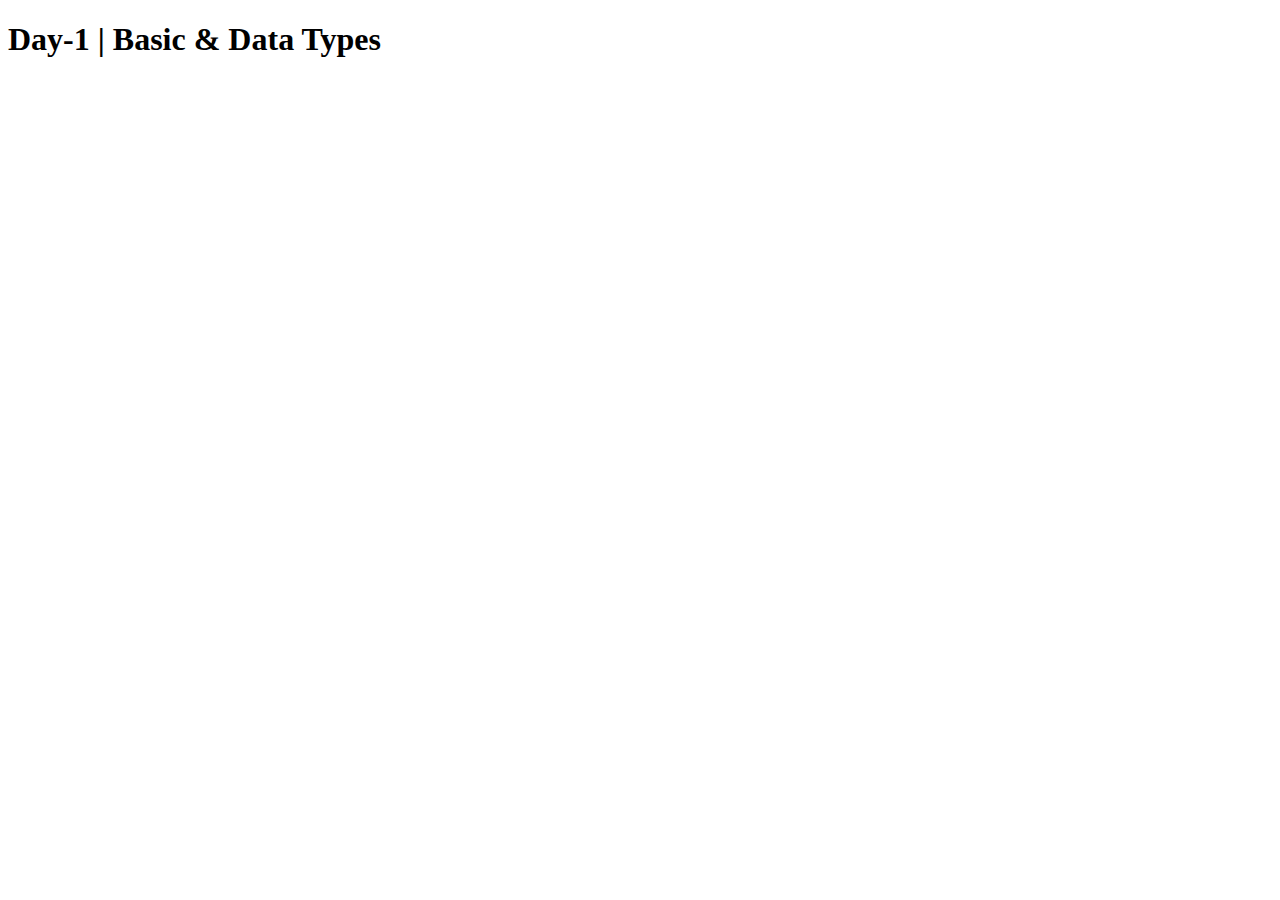
<file: Day-1/1.1 Datatype/index.html>
<!DOCTYPE html>
<html lang="en">
<head>
    <meta charset="UTF-8">
    <meta name="viewport" content="width=device-width, initial-scale=1.0">
    <title>JS Day-1</title>
</head>
<body>
    <div class="container">
        <h1 class="text">
            Day-1 | Basic & Data Types
        </h1>
    </div>
    <script src="/Day-1/first.js"></script>
</body>
</html>
</file>
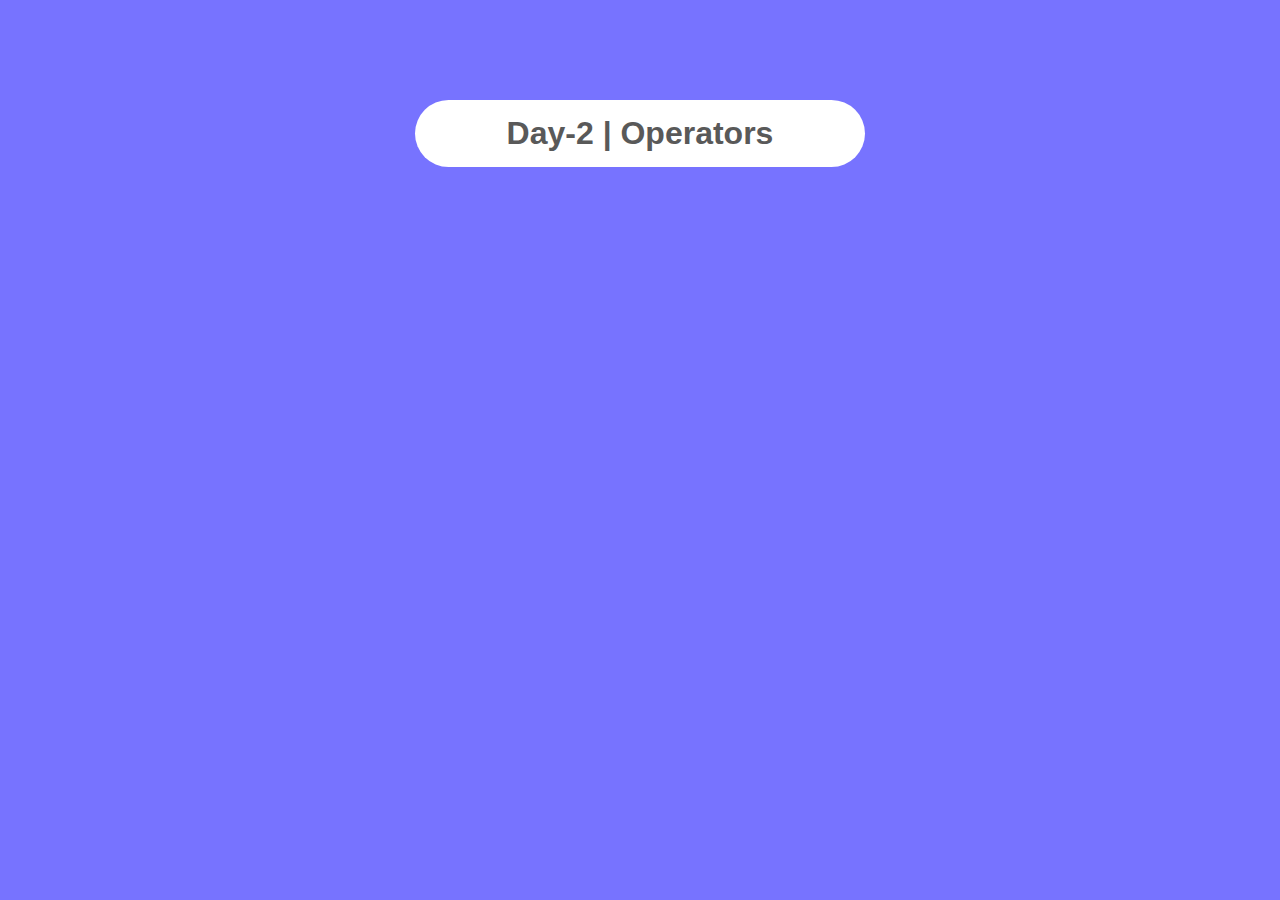
<file: Day-2/2.1 Operators/index.html>
<!DOCTYPE html>
<html lang="en">
<head>
    <meta charset="UTF-8">
    <meta name="viewport" content="width=device-width, initial-scale=1.0">
    <title>JS Day-2</title>
    <link rel="stylesheet" href="style.css">
</head>
<body>
    <div class="container">
        <h1 class="text">
            Day-2 | Operators
        </h1>
    </div>
    <script src="/Day-2/day2.js"></script>
</body>
</html>
</file>
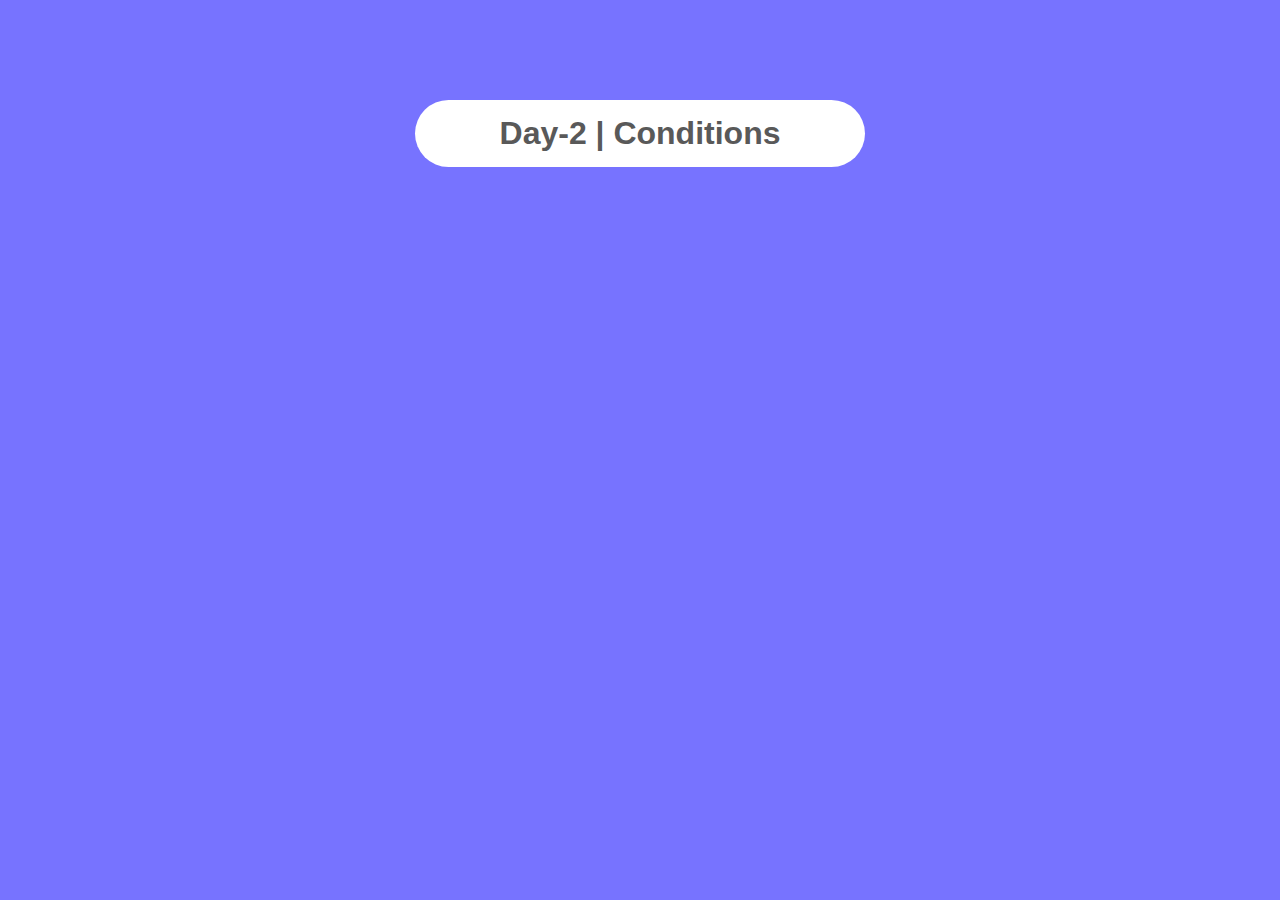
<file: Day-2/2.2 Conditions/index.html>
<!DOCTYPE html>
<html lang="en">
<head>
    <meta charset="UTF-8">
    <meta name="viewport" content="width=device-width, initial-scale=1.0">
    <title>JS Day-2</title>
    <link rel="stylesheet" href="style.css">
    
</head>
<body>
    <div class="container">
        <h1 class="text">
            Day-2 | Conditions
        </h1>
    </div>
    <script src="/Day-2/2.2 Conditions/D2-Conditions.js"></script>
</body>
</html>
</file>
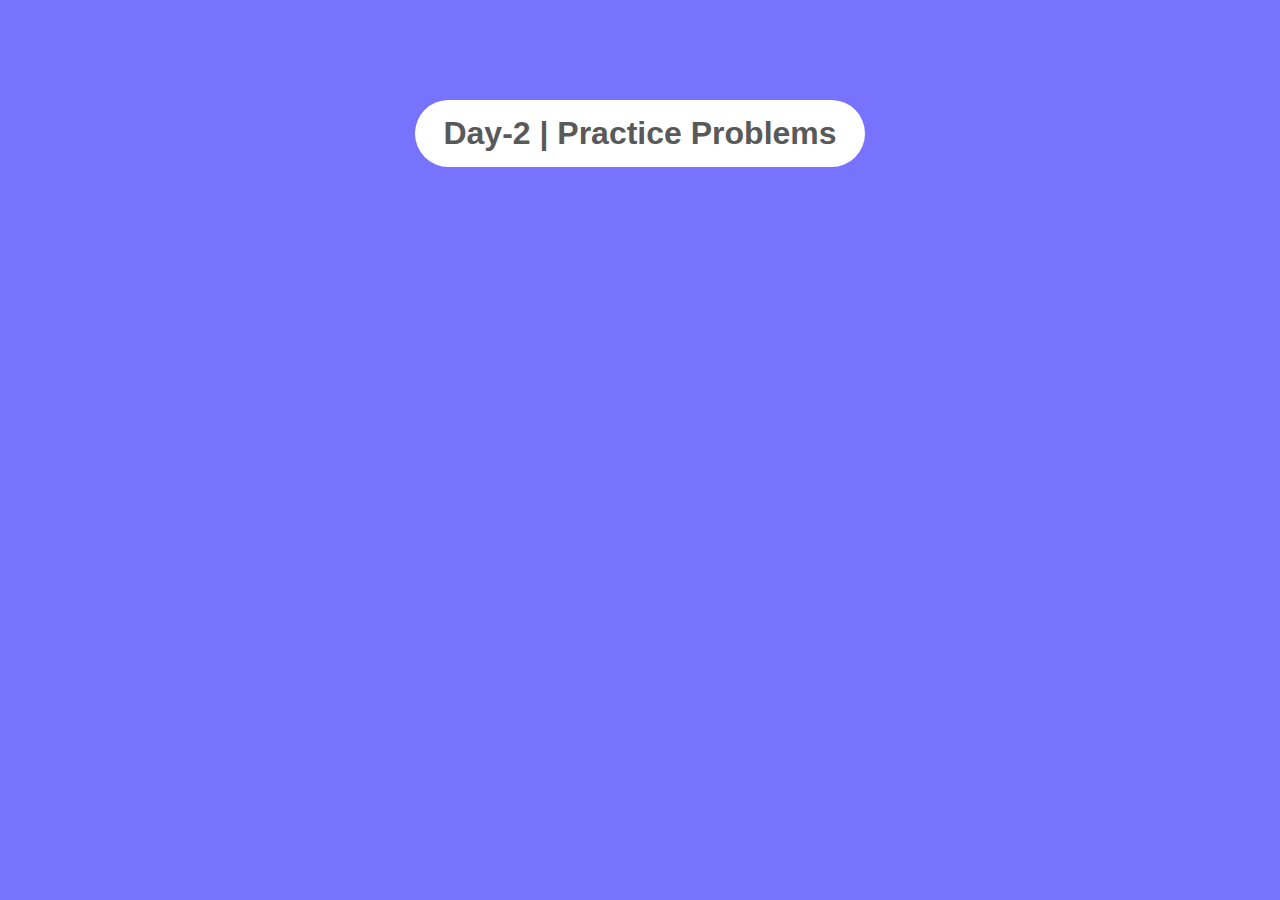
<file: Day-2/2.3 Practice Problems/index.html>
<!DOCTYPE html>
<html lang="en">
<head>
    <meta charset="UTF-8">
    <meta name="viewport" content="width=device-width, initial-scale=1.0">
    <title>JS Day-2</title>
    <link rel="stylesheet" href="style.css">
</head>
<body>
    <div class="container">
        <h1 class="text">
            Day-2 | Practice Problems
        </h1>
    </div>
    <script src="/Day-2/2.3 Practice Problems/D2-PP.js"></script>
</body>
</html>
</file>
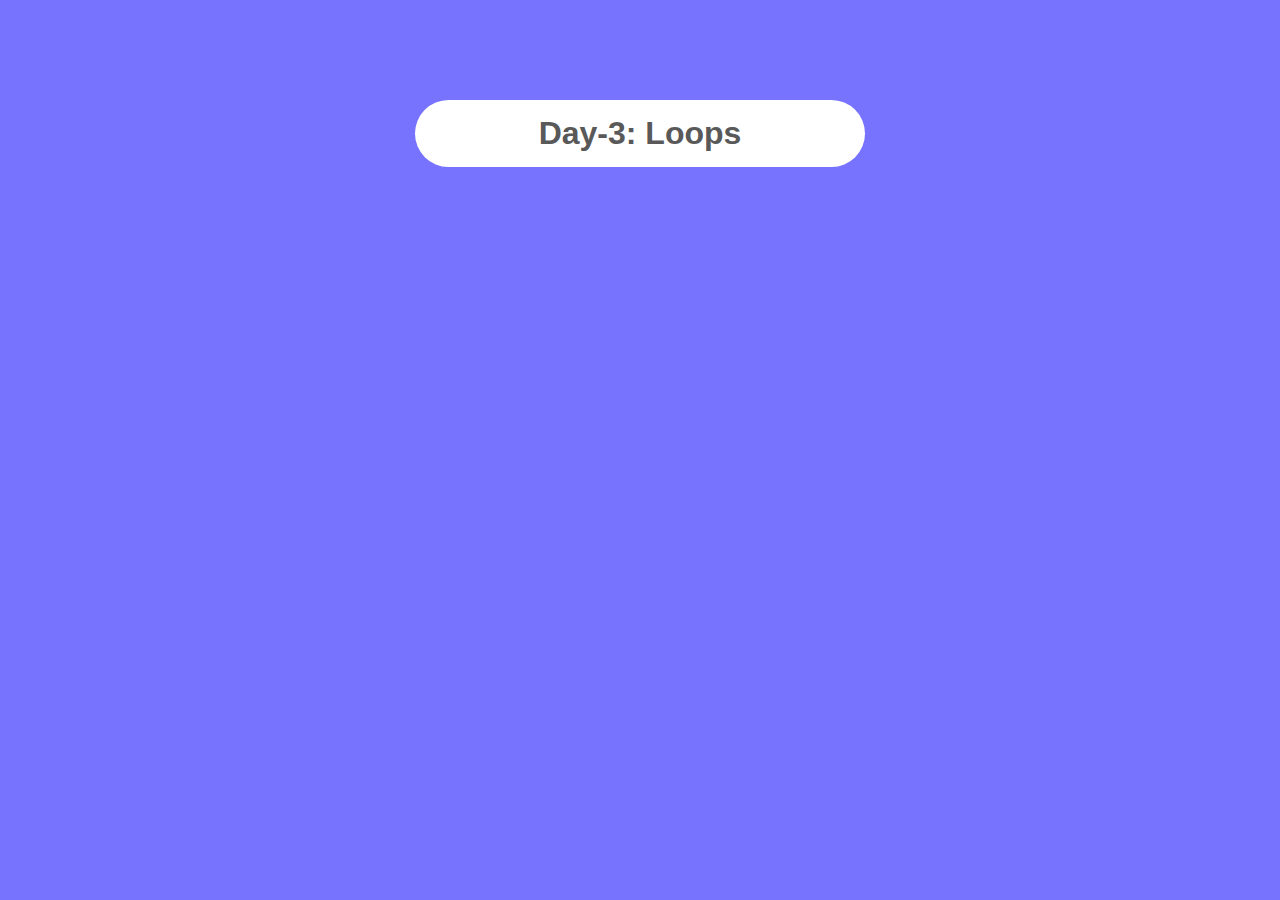
<file: Day-3/3.1 Loops/index.html>
<!DOCTYPE html>
<html lang="en">
<head>
    <meta charset="UTF-8">
    <meta name="viewport" content="width=device-width, initial-scale=1.0">
    <title>JS Day-2</title>
    <link rel="stylesheet" href="style.css">
</head>
<body>
    <div class="container">
        <h1 class="text">
            Day-3:  Loops
        </h1>
    </div>
    <script src="/Day-3/3.1 Loops/loops.js"></script>
</body>
</html>
</file>
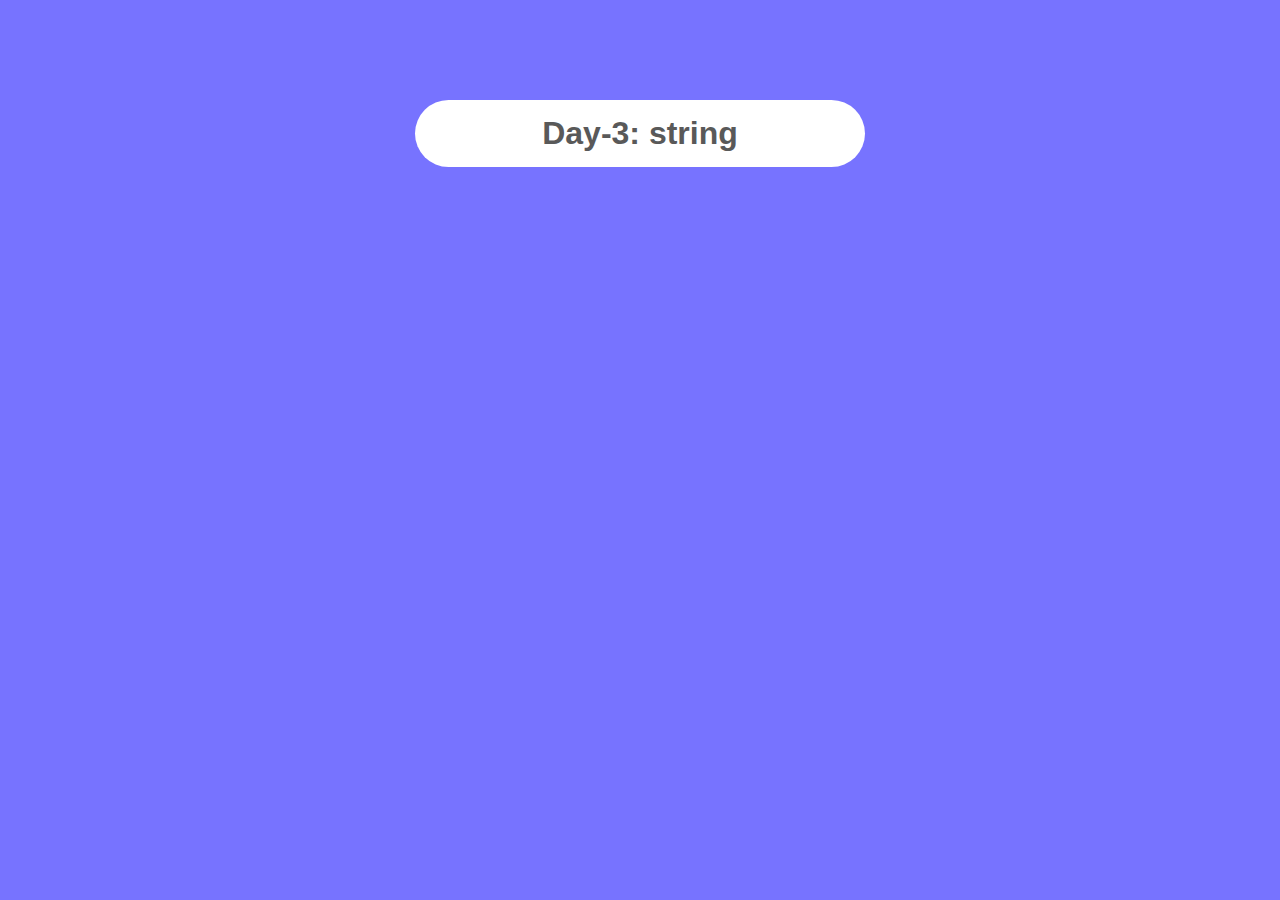
<file: Day-3/3.2 String/index.html>
<!DOCTYPE html>
<html lang="en">
<head>
    <meta charset="UTF-8">
    <meta name="viewport" content="width=device-width, initial-scale=1.0">
    <title>JS Day-3</title>
    <link rel="stylesheet" href="style.css">
</head>
<body>
    <div class="container">
        <h1 class="text">
            Day-3:  string
        </h1>
    </div>
    <script src="/Day-3/3.2 String/string.js"></script>
</body>
</html>
</file>
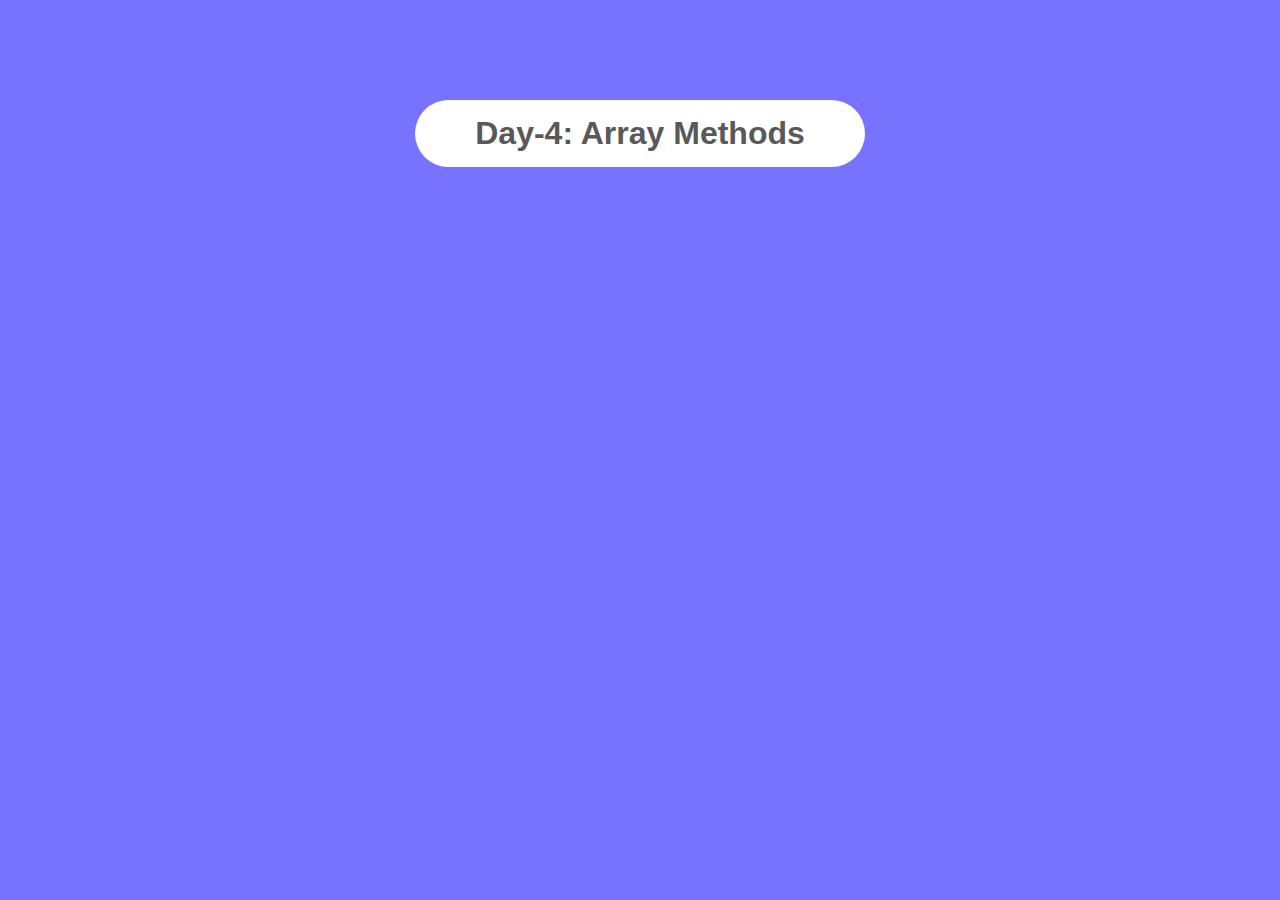
<file: Day-4/4.2 Array Methods/index.html>
<!DOCTYPE html>
<html lang="en">
<head>
    <meta charset="UTF-8">
    <meta name="viewport" content="width=device-width, initial-scale=1.0">
    <title>JS Day-4</title>
    <link rel="stylesheet" href="style.css">
</head>
<body>
    <div class="container">
        <h1 class="text">
            Day-4: Array Methods
        </h1>
    </div>
    <script src="/Day-4/4.2 Array Methods/array_methods.js"></script>
</body>
</html>
</file>
<file: Day-2/2.1 Operators/style.css>
*{
    box-sizing: border-box;
    margin: 0;
    padding: 0;
    font-family: Arial, Helvetica, sans-serif;
}

body{
    align-items: center;
    background-color: rgb(119, 115, 255);
}

.text {
    padding: 15px 20px;
    background-color: rgb(255, 255, 255);
    color: rgb(89, 89, 89);
    width: 450px;
    text-align: center;
    margin: 100px auto 50px auto;
    border-radius: 50px;
}
</file>
<file: Day-2/2.2 Conditions/style.css>
*{
    box-sizing: border-box;
    margin: 0;
    padding: 0;
    font-family: Arial, Helvetica, sans-serif;
}

body{
    align-items: center;
    background-color: rgb(119, 115, 255);
}

.text {
    padding: 15px 20px;
    background-color: rgb(255, 255, 255);
    color: rgb(89, 89, 89);
    width: 450px;
    text-align: center;
    margin: 100px auto 50px auto;
    border-radius: 50px;
}
</file>
<file: Day-2/2.3 Practice Problems/style.css>
*{
    box-sizing: border-box;
    margin: 0;
    padding: 0;
    font-family: Arial, Helvetica, sans-serif;
}

body{
    align-items: center;
    background-color: rgb(119, 115, 255);
}

.text {
    padding: 15px 20px;
    background-color: rgb(255, 255, 255);
    color: rgb(89, 89, 89);
    width: 450px;
    text-align: center;
    margin: 100px auto 50px auto;
    border-radius: 50px;
}
</file>
<file: Day-3/3.1 Loops/style.css>
*{
    box-sizing: border-box;
    margin: 0;
    padding: 0;
    font-family: Arial Helvetica, sans-serif;
}

body{
    align-items: center;
    background-color: rgb(119, 115, 255);
}

.text {
    padding: 15px 20px;
    background-color: rgb(255, 255, 255);
    color: rgb(89, 89, 89);
    width: 450px;
    text-align: center;
    margin: 100px auto 50px auto;
    border-radius: 50px;
}
</file>
<file: Day-3/3.2 String/style.css>
*{
    box-sizing: border-box;
    margin: 0;
    padding: 0;
    font-family: Arial Helvetica, sans-serif;
}

body{
    align-items: center;
    background-color: rgb(119, 115, 255);
}

.text {
    padding: 15px 20px;
    background-color: rgb(255, 255, 255);
    color: rgb(89, 89, 89);
    width: 450px;
    text-align: center;
    margin: 100px auto 50px auto;
    border-radius: 50px;
}
</file>
<file: Day-4/4.2 Array Methods/style.css>
*{
    box-sizing: border-box;
    margin: 0;
    padding: 0;
    font-family: Arial Helvetica, sans-serif;
}

body{
    align-items: center;
    background-color: rgb(119, 115, 255);
}

.text {
    padding: 15px 20px;
    background-color: rgb(255, 255, 255);
    color: rgb(89, 89, 89);
    width: 450px;
    text-align: center;
    margin: 100px auto 50px auto;
    border-radius: 50px;
}
</file>
